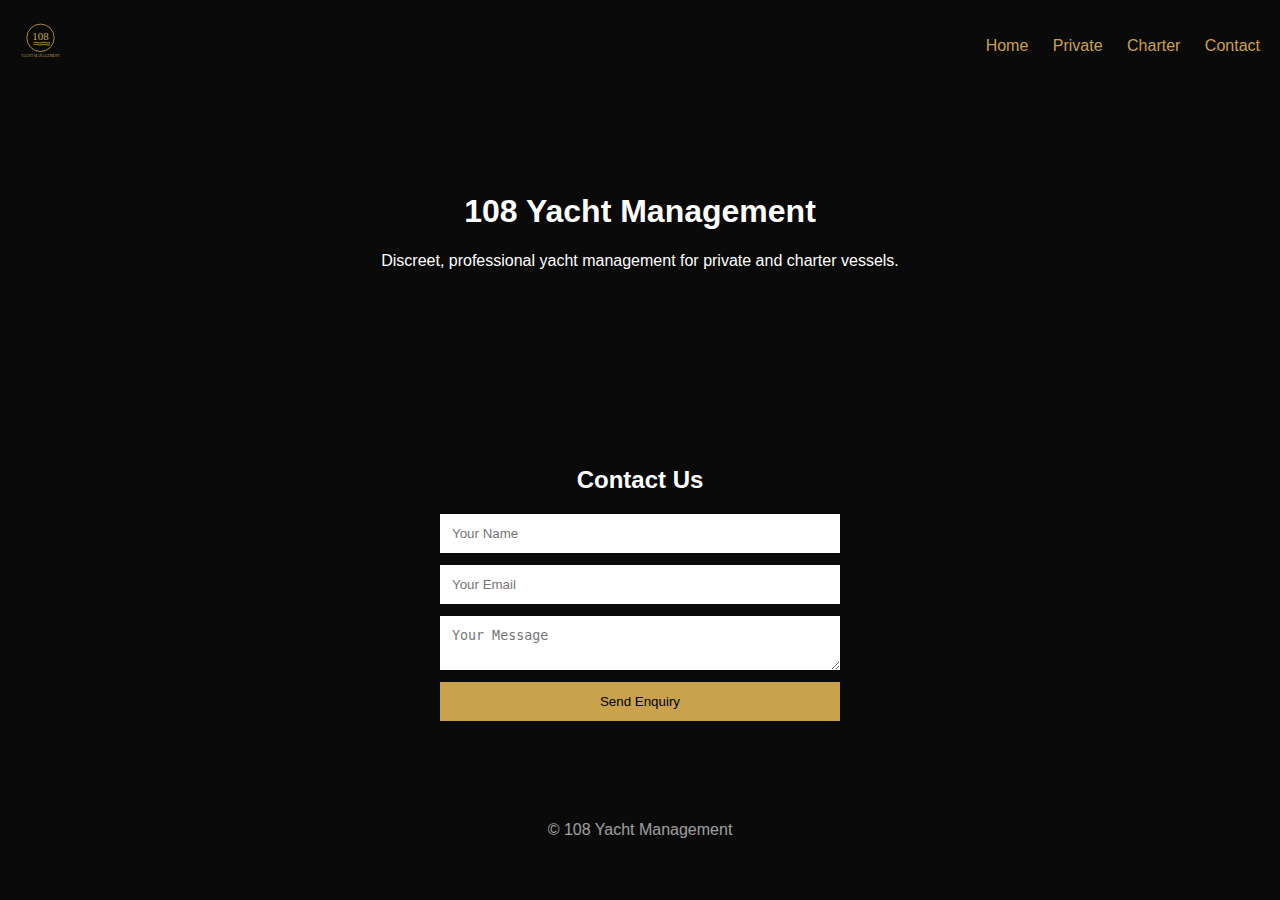
<file: index.html>
<!DOCTYPE html>
<html><head>
<title>108 Yacht Management</title>
<link rel="stylesheet" href="styles.css">
</head><body>

<header class="header">
  <div class="logo">
    <img src="/108-yacht-management-logo.svg" alt="108 Yacht Management Logo">
  </div>
  <nav>
    <a href="index.html">Home</a>
    <a href="private.html">Private</a>
    <a href="charter.html">Charter</a>
    <a href="#contact">Contact</a>
  </nav>
</header>

<section class="hero">
<h1>108 Yacht Management</h1>
<p>Discreet, professional yacht management for private and charter vessels.</p>
</section>
<section id="contact" class="contact">
<h2>Contact Us</h2>
<form action="https://formspree.io/f/your-form-id" method="POST">
<input name="name" placeholder="Your Name" required>
<input name="email" type="email" placeholder="Your Email" required>
<textarea name="message" placeholder="Your Message" required></textarea>
<button type="submit">Send Enquiry</button>
</form>
</section>

<footer class="footer">© 108 Yacht Management</footer>

</body></html>
</file>
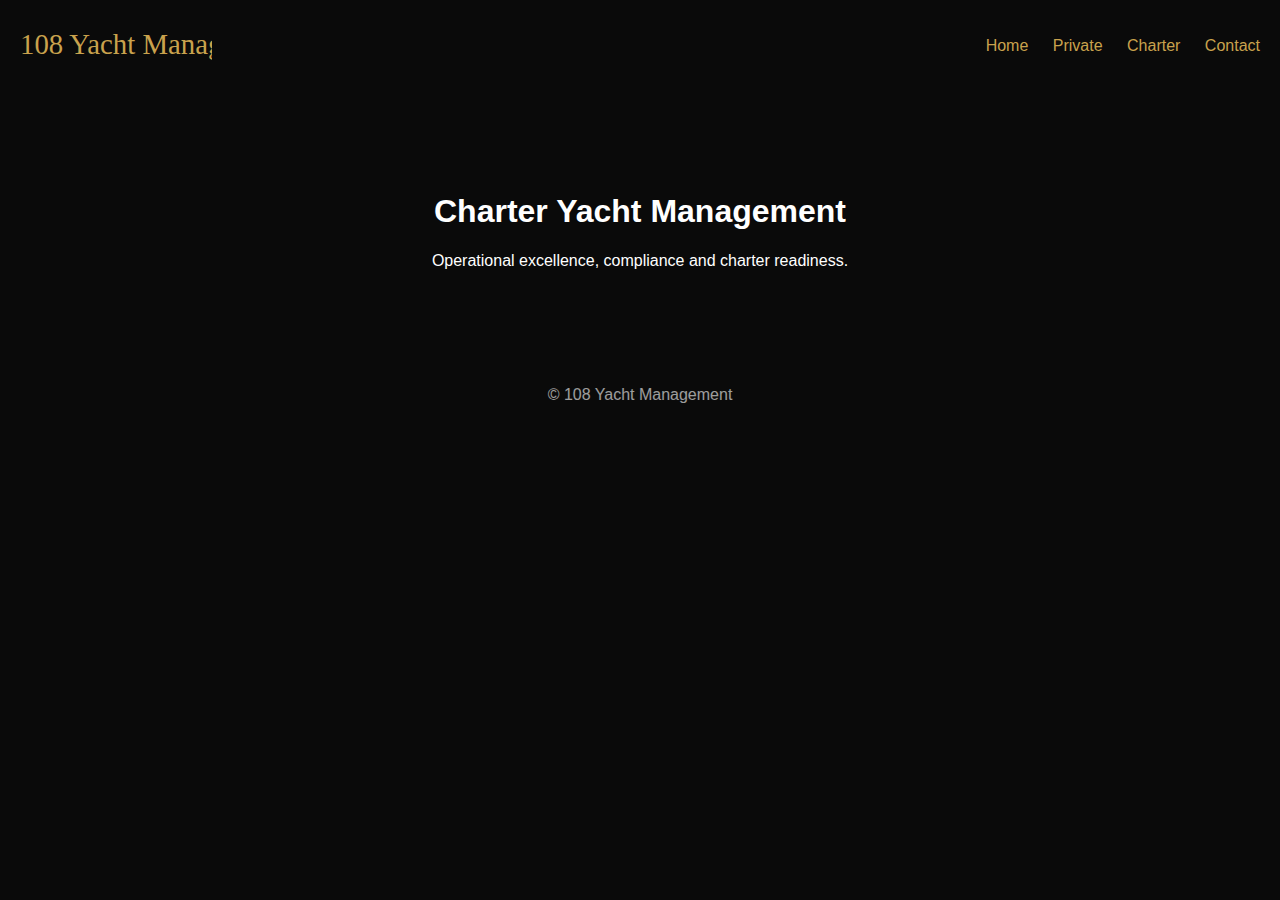
<file: charter.html>
<!DOCTYPE html>
<html><head><title>Charter Yacht Management</title>
<link rel="stylesheet" href="styles.css"></head><body>

<header class="header">
  <div class="logo">
    <img src="/108_Yacht_Management_Logo.svg" alt="108 Yacht Management Logo">
  </div>
  <nav>
    <a href="index.html">Home</a>
    <a href="private.html">Private</a>
    <a href="charter.html">Charter</a>
    <a href="#contact">Contact</a>
  </nav>
</header>

<section class="page">
<h1>Charter Yacht Management</h1>
<p>Operational excellence, compliance and charter readiness.</p>
</section>

<footer class="footer">© 108 Yacht Management</footer>

</body></html>
</file>
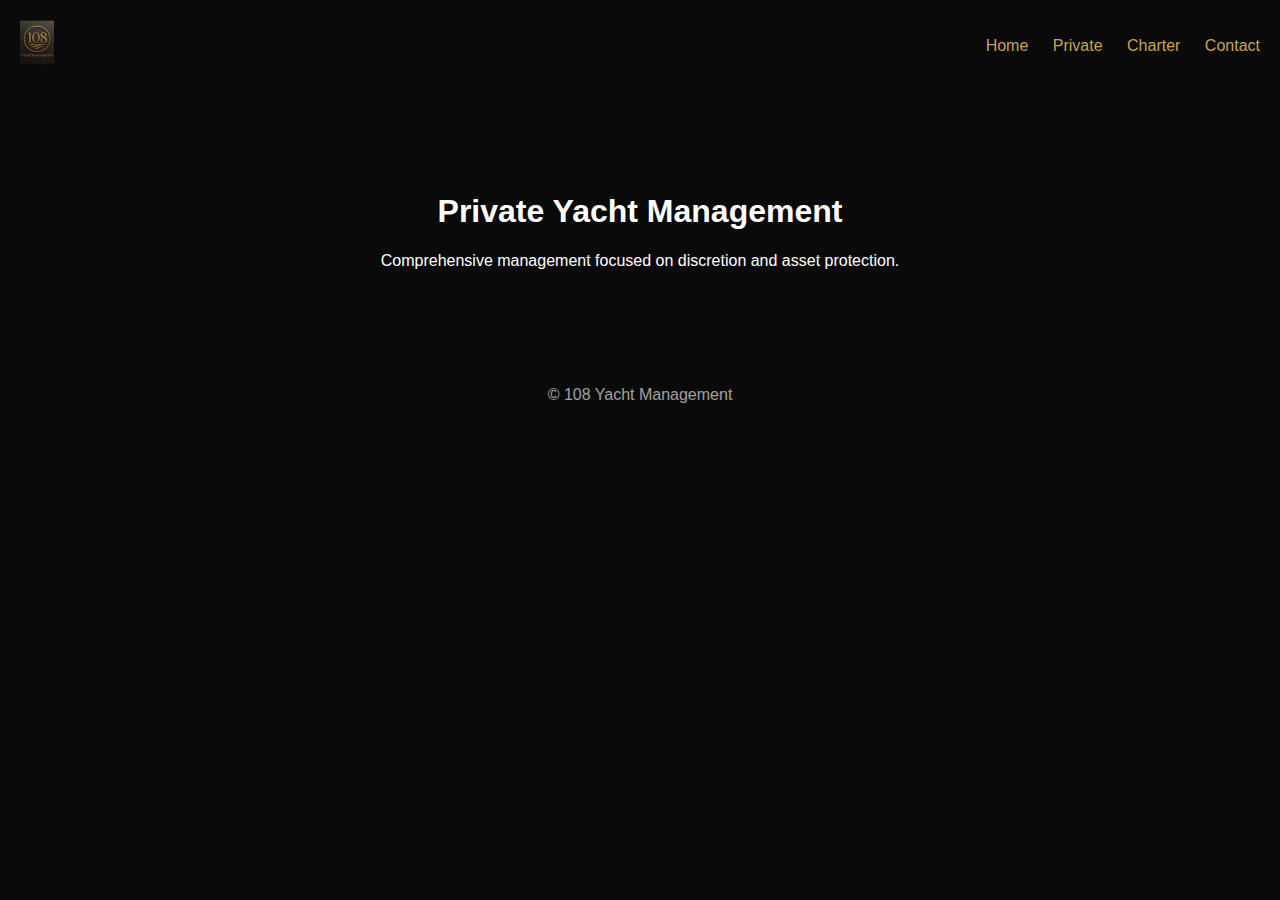
<file: private.html>
<!DOCTYPE html>
<html><head><title>Private Yacht Management</title>
<link rel="stylesheet" href="styles.css"></head><body>

<header class="header">
  <div class="logo">
    <img src="108-yacht-management-logo-new.svg" alt="108 Yacht Management Logo">
  </div>
  <nav>
    <a href="index.html">Home</a>
    <a href="private.html">Private</a>
    <a href="charter.html">Charter</a>
    <a href="#contact">Contact</a>
  </nav>
</header>

<section class="page">
<h1>Private Yacht Management</h1>
<p>Comprehensive management focused on discretion and asset protection.</p>
</section>

<footer class="footer">© 108 Yacht Management</footer>

</body></html>
</file>
<file: styles.css>
body{margin:0;font-family:Arial;background:#0a0a0a;color:#fff}
.header{display:flex;justify-content:space-between;align-items:center;padding:20px}
.header img{height:48px}
nav a{color:#c9a24d;margin-left:20px;text-decoration:none}
.hero,.page,.contact{text-align:center;padding:80px 20px}
.contact form{max-width:400px;margin:auto;display:flex;flex-direction:column;gap:12px}
input,textarea,button{padding:12px;border:none}
button{background:#c9a24d;cursor:pointer}
.footer{text-align:center;padding:20px;opacity:.6}
</file>
